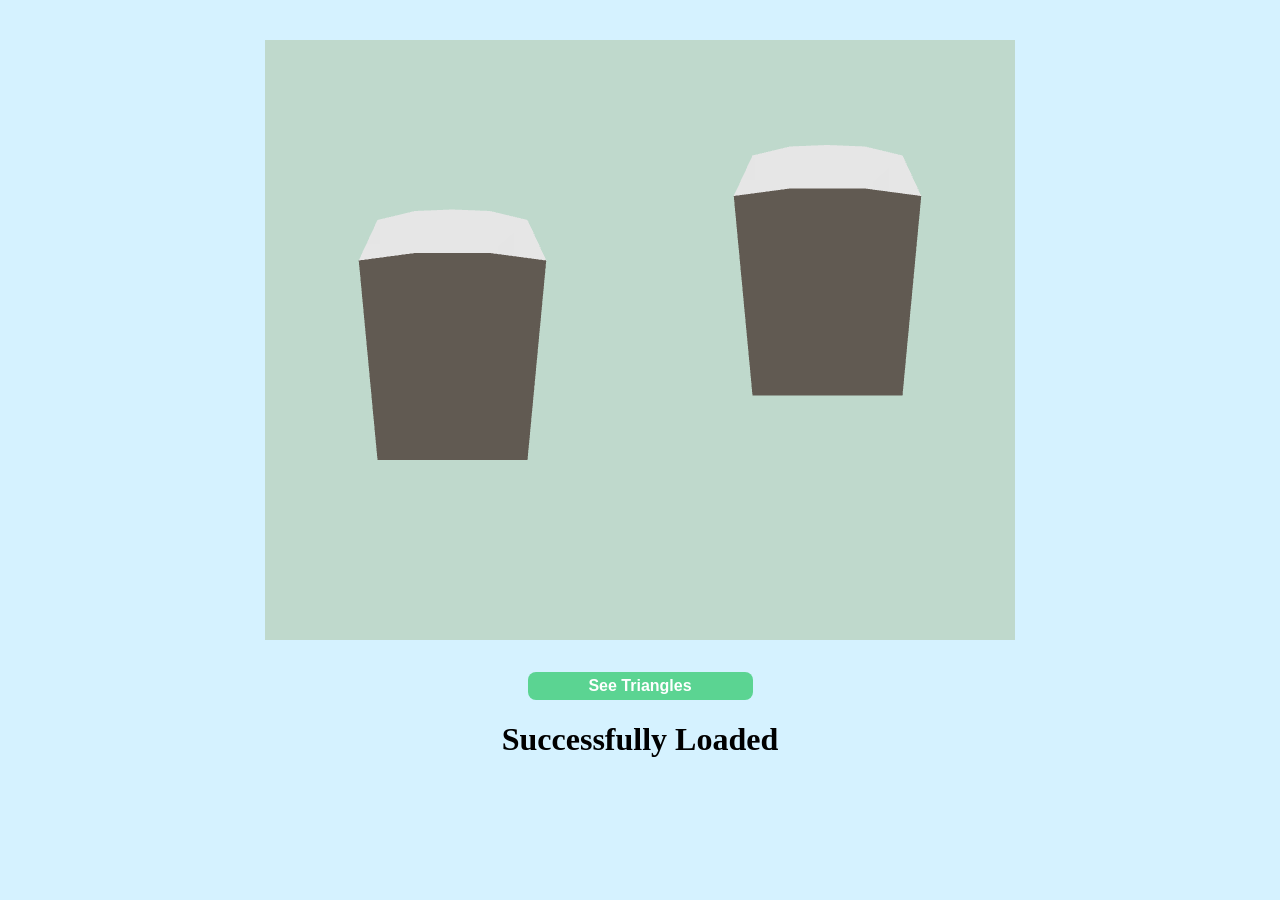
<file: tugas-1-webgl/index.html>
<!DOCTYPE html>
<html lang="en">
    <head>
        <meta charset="UTF-8" />
        <meta http-equiv="X-UA-Compatible" content="IE=edge" />
        <meta name="viewport" content="width=device-width, initial-scale=1.0" />
        <link rel="shortcut icon" href="#" />
        <link rel="stylesheet" href="./style.css" />
        <title>Document</title>
    </head>
    <body onload="main()">
        <div>
            <canvas id="myCanvas" width="750" height="600">
                gagal load canvas
            </canvas>
            <div class="button">
                <button>See Triangles</button>
            </div>
        </div>
        <h1>Successfully Loaded</h1>
        <script src="./main.js"></script>
    </body>
</html>
</file>
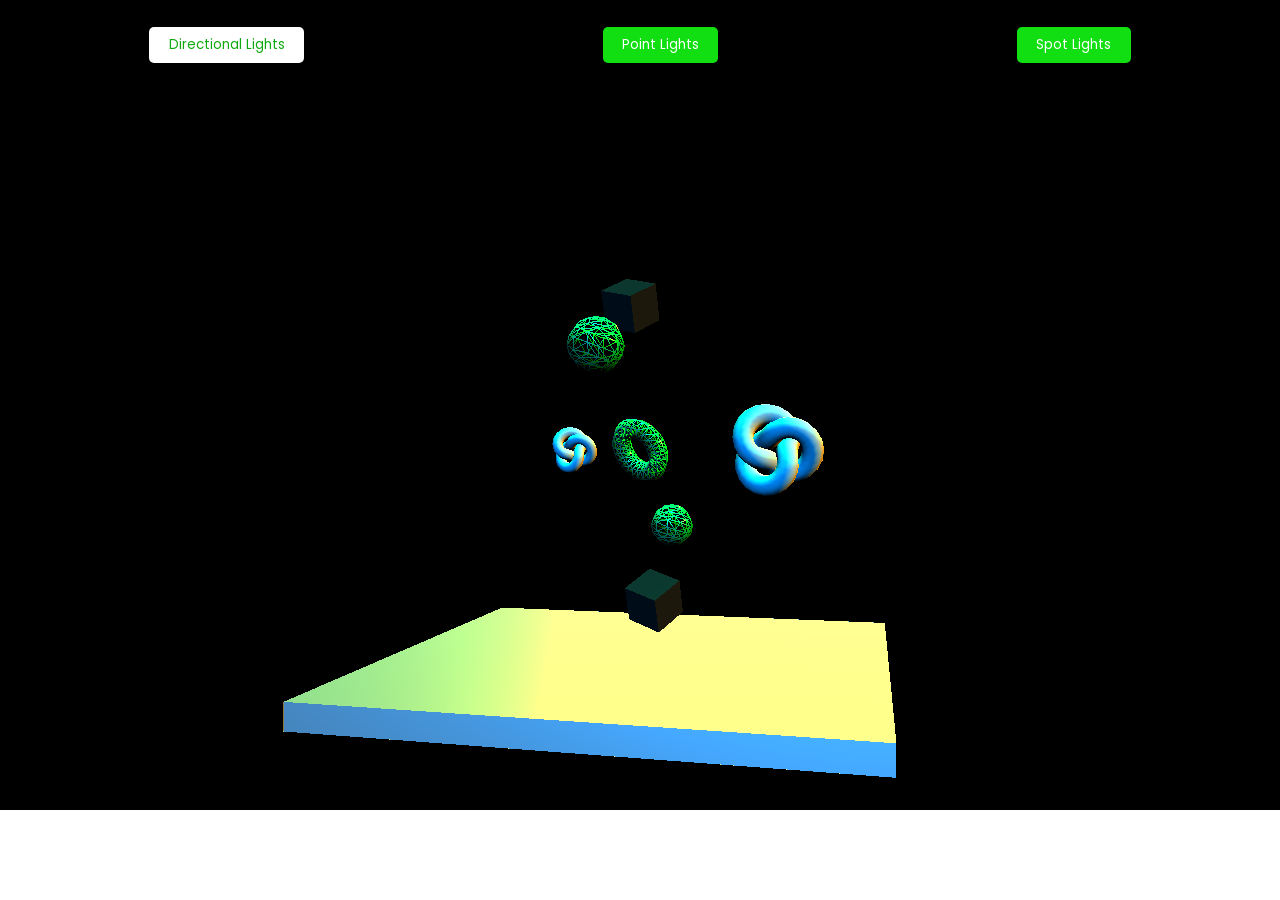
<file: tugas-2-mencoba-threejs/index.html>
<!DOCTYPE html>
<html lang="en">
    <head>
        <meta charset="UTF-8" />
        <meta http-equiv="X-UA-Compatible" content="IE=edge" />
        <meta name="viewport" content="width=device-width, initial-scale=1.0" />
        <link rel="stylesheet" href="./style.css" />
        <link rel="shortcut icon" href="#" />
        <link rel="preconnect" href="https://fonts.googleapis.com" />
        <link rel="preconnect" href="https://fonts.gstatic.com" crossorigin />
        <link
            href="https://fonts.googleapis.com/css2?family=Poppins&display=swap"
            rel="stylesheet"
        />
        <title>Latian three.js</title>
    </head>
    <body>
        <div class="buttons">
            <button class="direct-btn active">Directional Lights</button>
            <button class="point-btn">Point Lights</button>
            <button class="ambient-btn">Spot Lights</button>
        </div>
        <canvas id="myCanvas"></canvas>
        <script src="./js/three.min.js"></script>
        <script src="./script.js"></script>
    </body>
</html>
</file>
<file: tugas-1-webgl/style.css>
body {
    display: flex;
    flex-direction: column;
    align-items: center;
    padding-top: 2rem;
    background: #d5f2ff;
}
div {
    display: flex;
    flex-direction: column;
}

button {
    border: none;
    background: #5bd492;
    padding: 0.3rem 0.2rem;
    border-radius: 8px;
    color: white;
    font-weight: bold;
    font-family: Arial, Helvetica, sans-serif;
    font-size: 1rem;
    transition: all 0.2s ease-in-out;
}
button:hover {
    background: #419968;
}
.button {
    width: 30%;
    margin: auto;
    margin-top: 2rem;
}
</file>
<file: tugas-2-mencoba-threejs/style.css>
html,
body {
    margin: 0;
    height: 100%;
}
#myCanvas {
    width: 100%;
    height: 100%;
    display: block;
}
.buttons {
    display: flex;
    justify-content: space-around;
    align-items: center;
    height: 10vh;
    background: black;
    position: fixed;
    width: 100vw;
    top: 0;
}
.direct-btn,
.point-btn,
.ambient-btn {
    padding: 0.5rem 1.2rem;
    font-family: "Poppins", sans-serif;
    border: none;
    border-radius: 5px;
    background: rgb(17, 223, 17);
    color: white;
    transition: all 0.1s ease-in-out;
}
.buttons button:hover {
    background: white;
    color: rgb(15, 169, 15);
}
.active {
    background: white;
    color: rgb(15, 169, 15);
}
</file>
